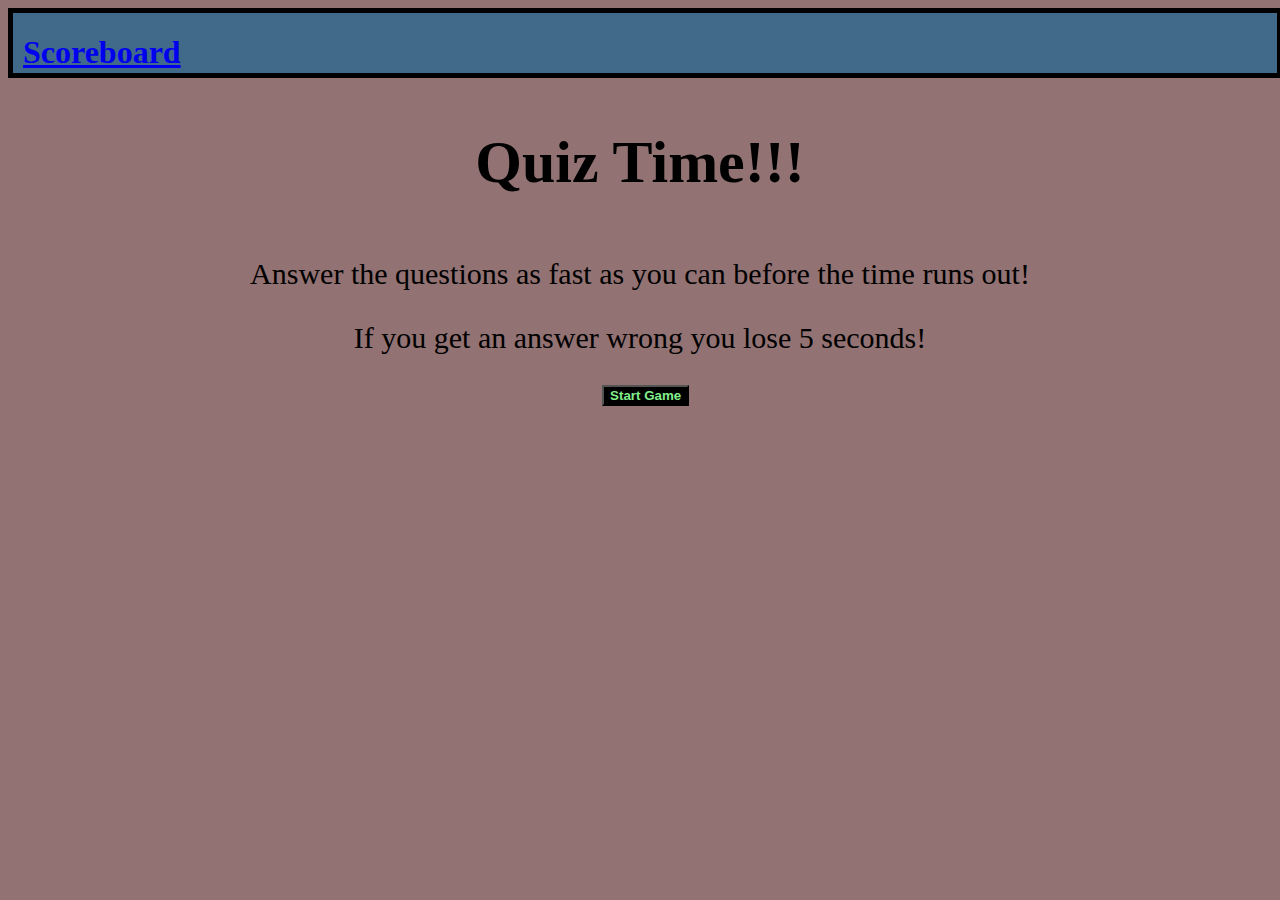
<file: index.html>
<!DOCTYPE html>
<html lang="en">
<head>
    <meta charset="UTF-8">
    <meta http-equiv="X-UA-Compatible" content="IE=edge">
    <meta name="viewport" content="width=device-width, initial-scale=1.0">
    <title>Document</title>
    <link rel="stylesheet" href="assets/css/style.css">
</head>
<body>
    <header>
        <div class="container1">
            <h1>
                <a href="score-index.html">Scoreboard</a>
            </h1>
        </div>
        <div class="container2">
            <h2 id="timer"></h2>
        </div>
    </header>
    
    <div id="rules">
        <h3>Quiz Time!!!</h3>
            <p>Answer the questions as fast as you can before the time runs out!</p>
            <p>If you get an answer wrong you lose 5 seconds!</p>
    </div>

    <button id="start-game">Start Game</button>

    <div id="questions-here"></div>
    <div id="answers-here"></div>
    <div id="your-answer"></div>

    <script src="assets/javascript/script.js"></script>
</body>
</html>
</file>
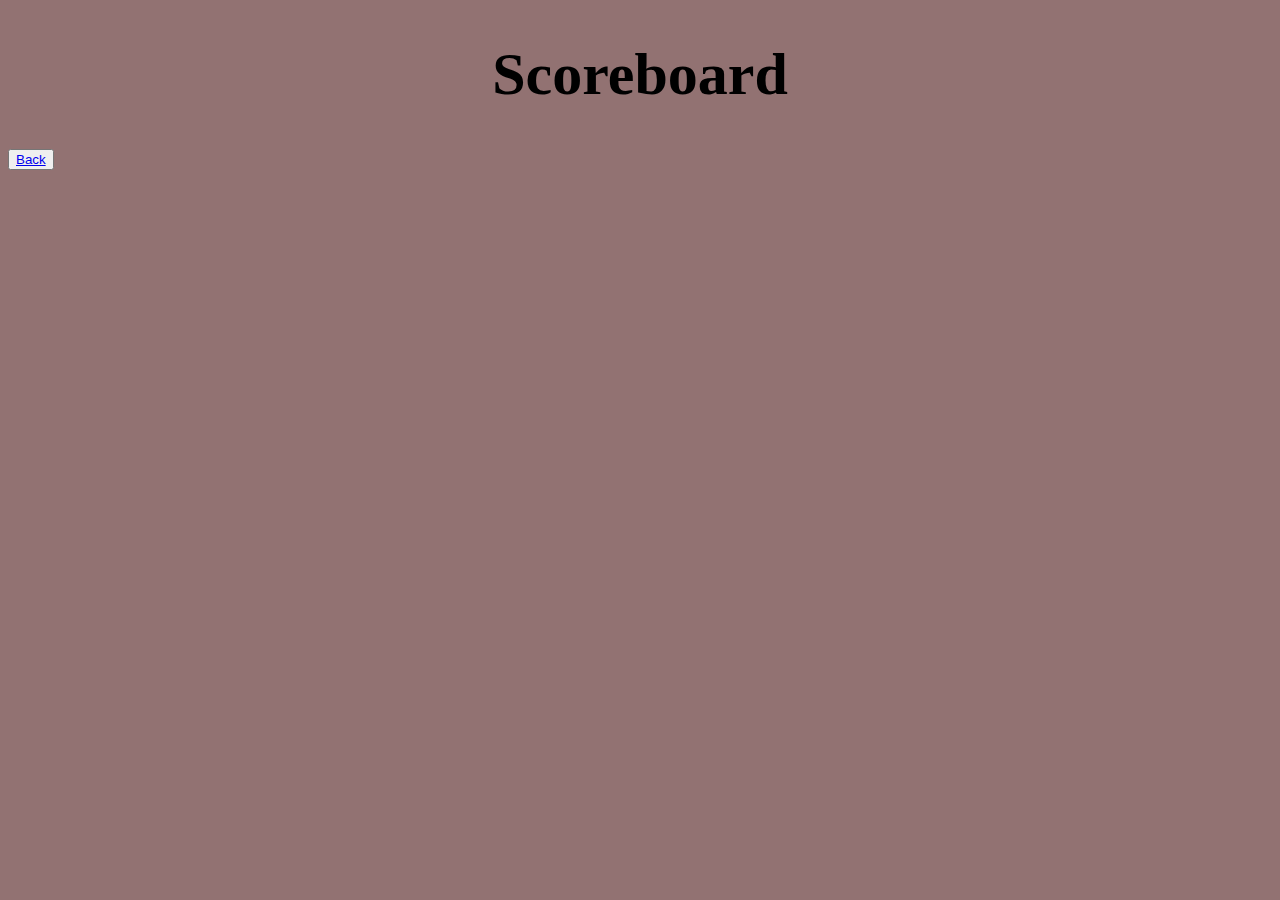
<file: score-index.html>
<!DOCTYPE html>
<html lang="en">
<head>
    <meta charset="UTF-8">
    <meta http-equiv="X-UA-Compatible" content="IE=edge">
    <meta name="viewport" content="width=device-width, initial-scale=1.0">
    <title>Document</title>
    <link rel="stylesheet" href="assets/css/score-style.css">
</head>
<header>
    <h1>Scoreboard</h1>
    <h2 id="names-scores"></h2>
        

</header>
<body>
    <script src="assets/javascript/score-script.js"></script>

    <Button> 
        <a href = "index.html">Back</a>
    </Button>
</body>
</html>
</file>
<file: assets/css/style.css>
header{
    height: 60px;
    background-color: rgb(64, 105, 138);
    display: flex;
    margin: 0;
    padding: 0;
    width: 100%;
    border: 5px solid rgb(0, 0, 0);
}

.container1{
    display: flex;
    justify-content: left;
    width: 50%;
    margin-top: 0; 
    margin-left: 10px;
}

.container2{
    display: flex;
    justify-content: right;
    width: 50%;
    margin-top: 0;
    margin-right: 10px;
}

h3{
    text-align: center;
    margin-top: 50px;
    font-size: 60px;
}

p{
    text-align: center;
    font-size: 30px;
}

body{
    background-color:rgb(146, 114, 114);
}

#start-game{
    color: rgb(130, 238, 139);
    background-color: rgb(0, 0, 0);
    margin-left: 47%;
    text-align: center;
    font-weight: bold;
}

#start-game:hover{
    cursor: pointer;
}

h1:hover{
    color: rgb(255, 255, 255);
    cursor: pointer;
}

a:visited, :active{
    color: black;
}

#rules{
    width: 100%;
}

.hide{
    visibility: hidden;
}

#questions-here{
    text-align: center;
    font-size: 50px;
    margin-top: 0;

}

#answers-here{
    text-align: center;
    padding-top: 30px;
}

#your-answer{
    text-align: center;
    font-size: 25px;
    padding-top: 20px;
}
</file>
<file: assets/css/score-style.css>
h1{
    color: black;
    text-align: center;
    font-size: 60px;
}

body{
    background-color:rgb(146, 114, 114);
}
</file>
